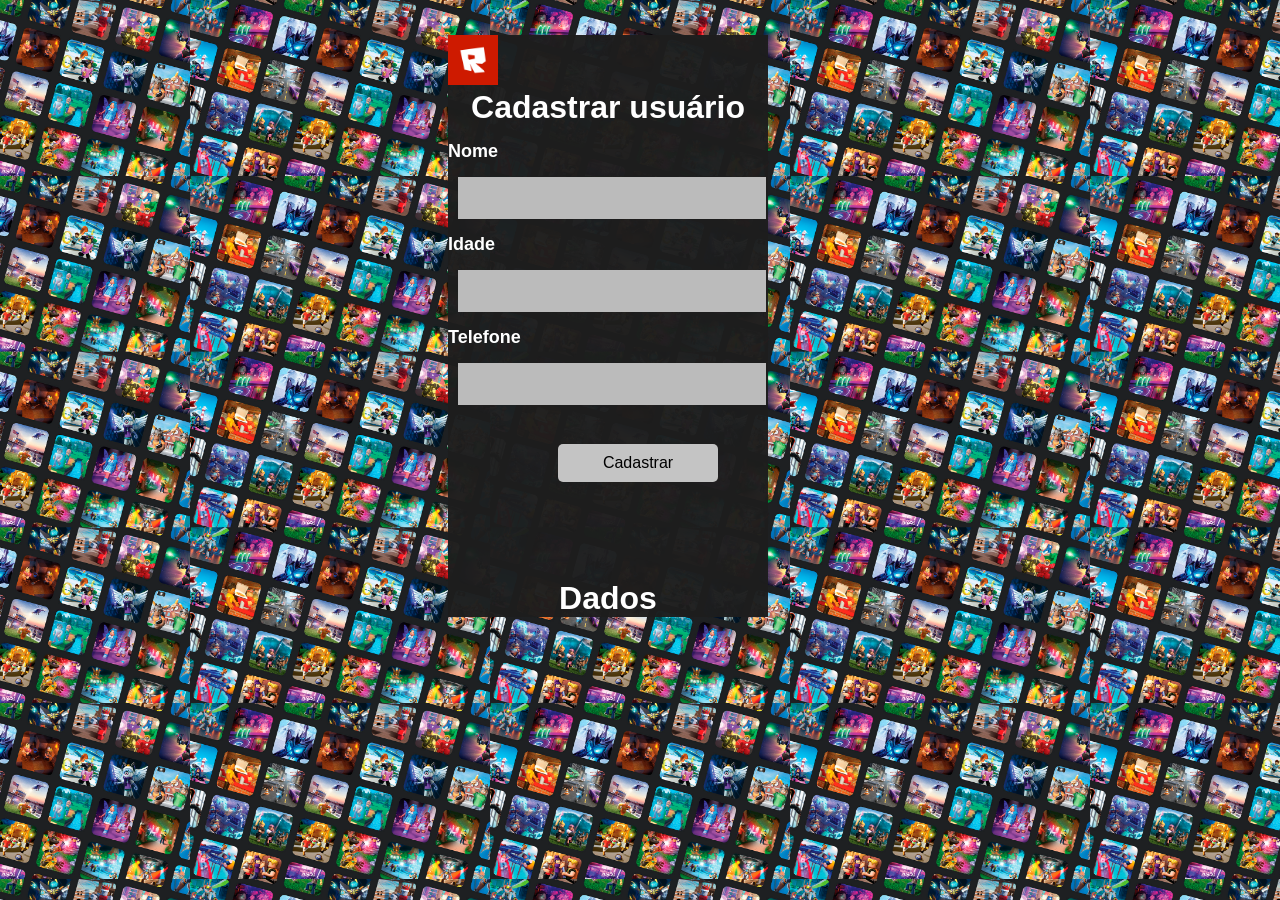
<file: index.html>
<!DOCTYPE html>
<html lang="en">
<head>
    <meta charset="UTF-8">
    <meta name="viewport" content="width=device-width, initial-scale=1.0">
    <link rel="stylesheet" href="style.css">
    <title>Cadastro</title>
</head>
<body>
    <div class="container">
        <a href="https://www.roblox.com/pt"><img src="/img/r.png" width="50" height="50px"></a>
        <header>
        <h1>Cadastrar usuário</h1>
        </header>

        <!-- FORM PARA OS DADOS -->
        <main>
            <form>
            <div class="form-control">
                <label for="nome"><h2>Nome</h2></label>
                <input type="text" id="nome"/>
                <br>
                <label for="idade"><h2>Idade</h2></label>
                <input type="text"  id="idade"/>
                <br>
                <label for="telefone"><h2>Telefone</h2></label>
                <input type="text"  id="telefone"/>
            </div>
            <br>
            <div class="botao">
                <div class="form-button">
                    <button>Cadastrar</button>
                </div>
                <br>
            </div>
            
        </form>
        <br>
        <br>
        
        <!-- LISTA DOS DADOS -->
        <h1>Dados</h1>
        <div class="listona">
        </div>
    </main>
    </div>
<script src="js/script.js"></script>
</body>
</html>
</file>
<file: style.css>
body{
    padding: 0px;
    margin: 0px;
    background-image:url(/img/roblox-banner.png);
    background-position-x: center;
    background-size: 300px ;
    font-family: 'Builder Sans,Helvetica Neue','Helvetica',Arial,Lucida Grande,sans-serif;
}

header{
    justify-content: center;
    display: flex;
}
h1{
    justify-content: center;
    display: flex;
    margin: 0px;
    padding: 0px;
}
.container{
    width: 25%;
    background-color: rgba(29, 29, 29, 0.973);
    color: rgb(255, 255, 255);
    margin-left: 35%;
    margin-top:35px;
}

/*CSS DOS DADOS*/

.form-control{
    font-size: 12px;
    font-weight: 500px;
    height: 300px;
}
input{
    background-color: rgb(187, 187, 187);
    border: none;
    width: 95%;
    height: 40px;
    margin-left: 10px;
    font-size: 19px;
}
label{
    padding: 0px;
    margin: 0px;
    display: flex;
}


/*CSS DOS BUTTONS*/
.botao{
    width: 100%;
    height: 100px;
    justify-content: center;
    display: flex;
    padding-left: 110px;
}
.form-button{
    width: 100%;
    float: left;
}
 
.form-button button{
border: none;
border-radius: 5px;
font-size: 16px;
height: 38px;
width: 50%;
background-color: rgb(196, 196, 196);
}

.form-button button:hover{
    background-color: white;
    cursor: pointer;
    border: none;
}


/*CSS DA LISTA */
.listona{
    display: flex;
    justify-content: center;
    align-items: center;
    flex-wrap: wrap;
}

.dados{
    color: rgb(129, 245, 119);
    width: 100%;
    display: flex;
    justify-content: center;
    font-size: 15px;
}
.dados h4{
    width: 25%;
}
.dados button{
    background-color: white;
    border: none;
}
.dados button:hover{
    cursor: pointer;
    background-color: red;
}
.dados img{
    height: 90px;
    width: 100%;
}
</file>
